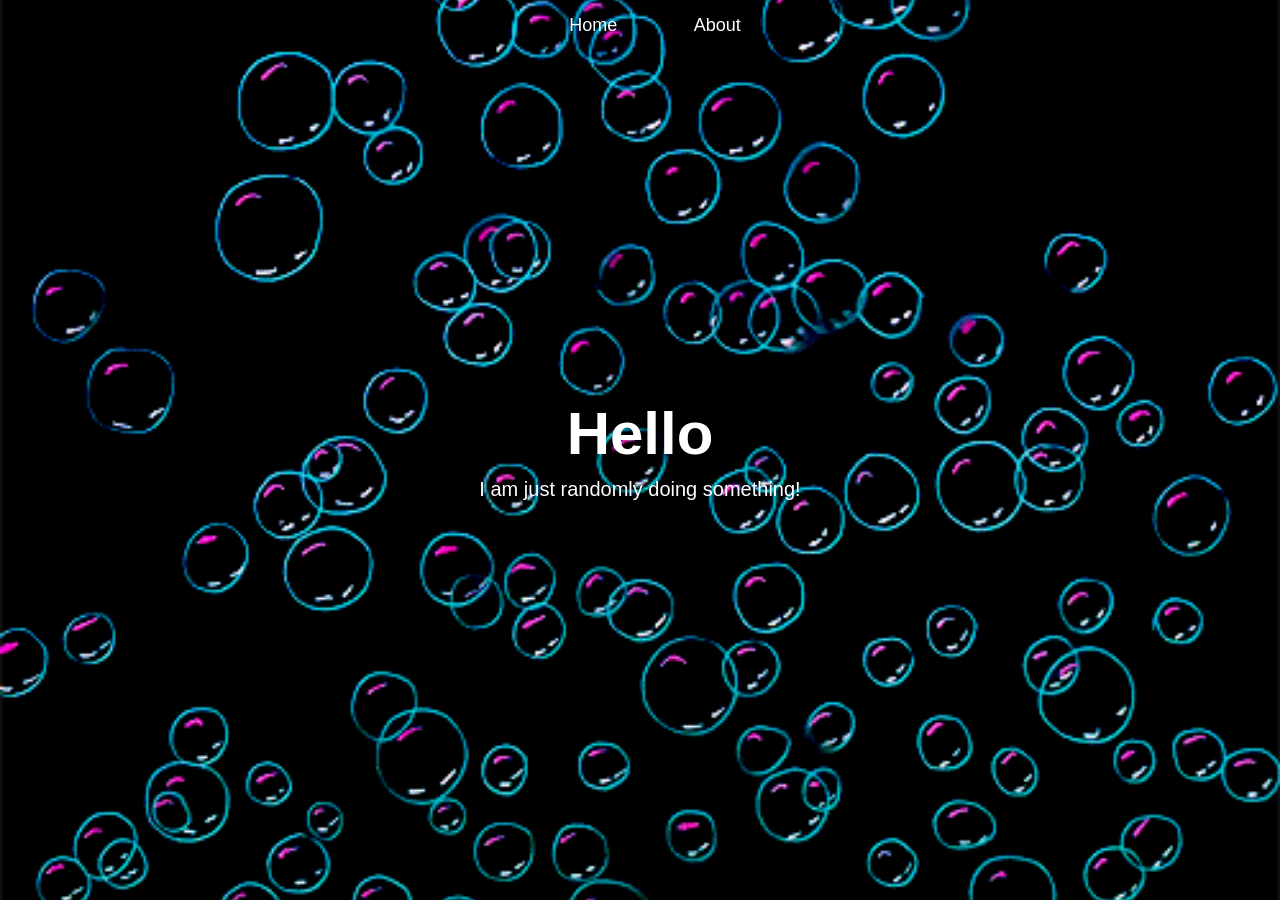
<file: index.html>
<!DOCTYPE html>
<html>
<head>
  <title>My Homepage</title>
  <link rel="stylesheet" href="styles.css">
</head>
<body>

  <nav>
    <a href="index.html">Home</a>
    <a href="about.html">About</a>
  </nav>

  <div class="center-box">
    <h1>Hello</h1>
    <p>I am just randomly doing something!</p>
  </div>

  <img src="pictures/bubble.gif" class="bubble-bg" alt="Bubbles">

</body>
</html>
</file>
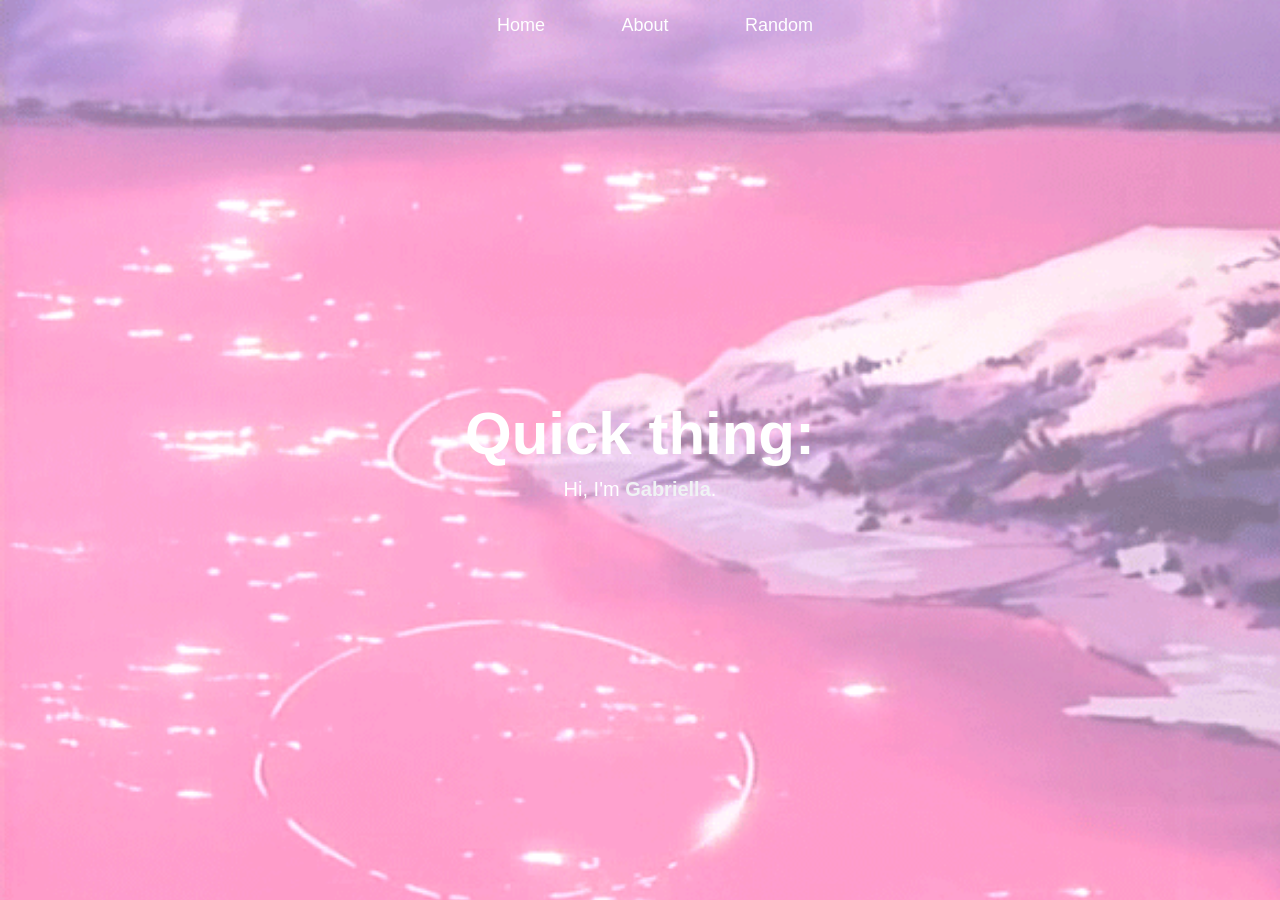
<file: about.html>
<!DOCTYPE html>
<html>
<head>
  <title>About</title>
  <link rel="stylesheet" href="about.css">
</head>

<body>
  <nav>
    <a href="index.html">Home</a>
    <a href="about.html">About</a>
    <a href="random.html">Random</a>
  </nav>

  <div class="graph-area">
    <div class="center-box">
      <h1>Quick thing:</h1>

      <p>
        Hi, I'm <span class="about-link" onclick="toggleAbout()">Gabriella</span>.
      </p>

      <div id="aboutBox" class="about-popup">
        I am just experimenting more on this, give me a minute please. By 'this' I mean creating
        something with the help of AI lol.
      </div>

    </div> 

  </div>

  <img src="pictures/water.gif" class="water-bg" alt="water">

  <script src="script.js"></script>
</body>
</html>
</file>
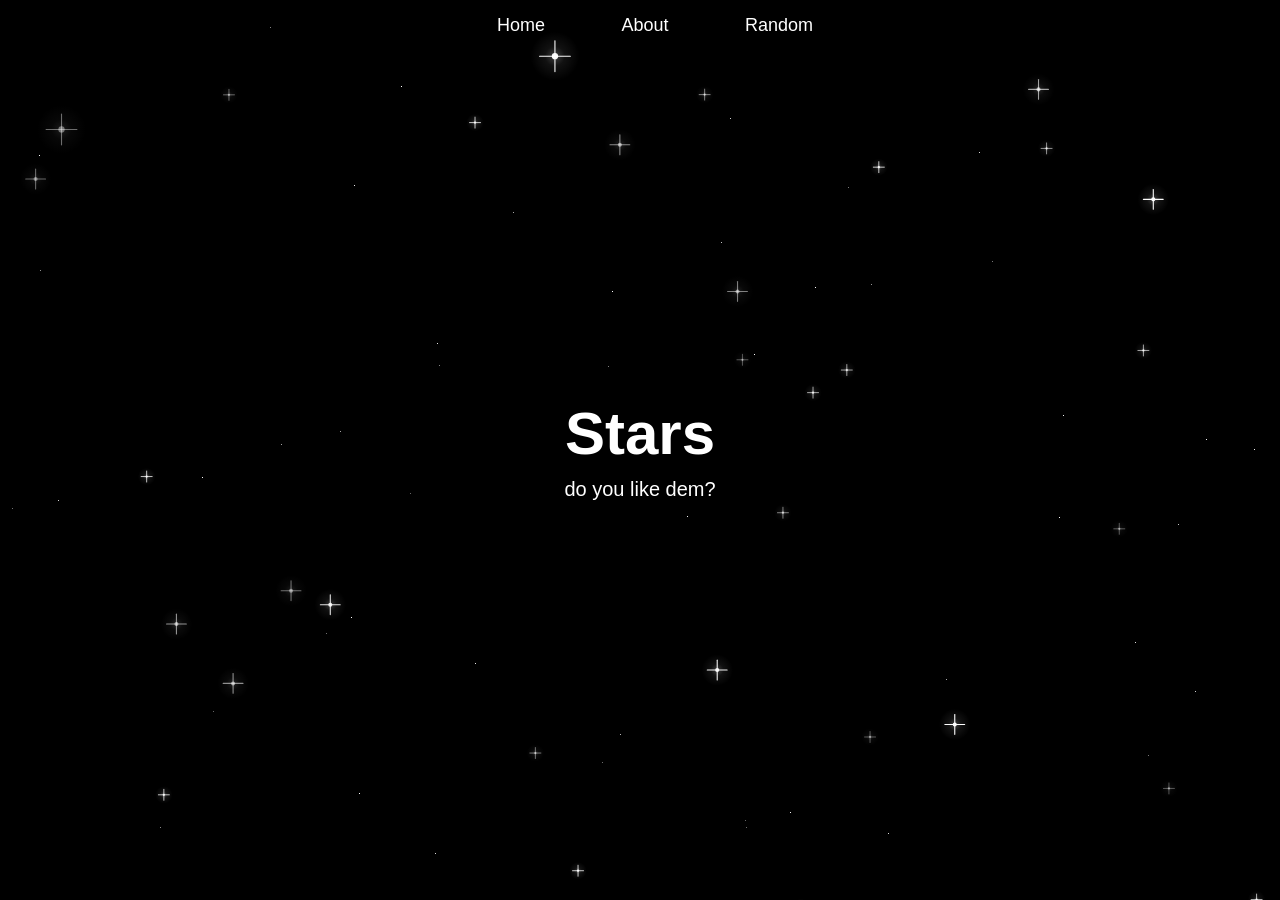
<file: random.html>
<!DOCTYPE html>
<html>
<head>
  <title>Stars</title>
  <link rel="stylesheet" href="random.css">
</head>
<body>

  <nav>
    <a href="index.html">Home</a>
    <a href="about.html">About</a>
    <a href="random.html">Random</a>
  </nav>

  <canvas id="c"></canvas>

  <div class="center-box">
    <h1>Stars</h1>
    <p>do you like dem?</p>
  </div>

  <script src="random.js"></script>

</body>
</html>
</file>
<file: styles.css>
body {
  margin: 0;
  height: 100%;
  font-family: Arial, sans-serif;
  overflow: hidden;
  color: white;

  background: url('pictures/bubble.gif') no-repeat center center fixed;
  background-size: cover;
}

.center-box {
  height: 100vh;
  display: flex;
  flex-direction: column; 
  justify-content: center;
  align-items: center;
  text-align: center;
}

h1 {
  font-size: 60px;
  margin: 0;
}

p {
  font-size: 20px;
  margin: 10px 0 0 0;
}

.bubble-bg {
  position: fixed;
  top: 0;
  left: 0;
  width: 100%;
  height: 100%;
  object-fit: cover; /* makes it fill screen */
  z-index: -1;       /* puts it behind content */
}

nav {
  position: fixed;
  top: 0;
  width: 100%;
  padding: 15px;
  text-align: center;
  z-index: 10;
}

nav a {
  color: white;
  text-decoration: none;
  margin: 0 20px;
  font-size: 18px;
  padding: 8px 16px;
  border-radius: 6px;
  transition: all 0.3s ease;
}

nav a:hover {
  box-shadow: 0 0 10px rgba(255,255,255,0.6);
  background-color: rgba(255,255,255,0.1);
}
</file>
<file: about.css>
body, html {
  margin: 0;
  height: 100%;
  font-family: Arial, sans-serif;
  overflow: hidden;
  color:rgb(255, 255, 255)
}

nav {
  position: fixed;
  top: 0;
  width: 100%;
  padding: 15px;
  text-align: center;
  z-index: 10;
}

nav a {
  color: white;
  text-decoration: none;
  margin: 0 20px;
  font-size: 18px;
  padding: 8px 16px;
  border-radius: 6px;
  transition: all 0.3s ease;
}

nav a:hover {
  box-shadow: 0 0 10px rgba(255,255,255,0.6);
  background-color: rgba(255,255,255,0.1);
}

.center-box {
  display: flex;
  flex-direction: column;
  justify-content: center;
  align-items: center;
  text-align: center;
}

h1 {
  font-size: 60px;
  margin: 0;
}

p {
  font-size: 20px;
  margin: 10px 0 0 0;
}

.water-bg {
  position: fixed;
  top: 0;
  left: 0;
  width: 110%;        /* slightly larger for movement buffer */
  height: 110%;
  object-fit: cover;
  z-index: -1;
  opacity: 0.6;
  pointer-events: none;
  transition: transform 0.1s ease-out;  /* smooth movement */
}

.graph-area {
  width: 100%;
  height: 100%;
  display: flex;
  justify-content: center;
  align-items: center;
}

.about-link {
  color: #f0f2f4;
  cursor: pointer;
  font-weight: bold;
}

.about-link:hover {
  text-decoration: underline;
}

.about-popup {
  display: none;
  margin-top: 15px;
  padding: 12px;
  max-width: 400px;
  background: rgba(255, 255, 255, 0.217);
  border-radius: 8px;
  color: #b98d8d; /* Text on the pop up */
  
}
</file>
<file: random.css>
body, html {
  margin: 0;
  height: 100%;
  font-family: Arial, sans-serif;
  overflow: hidden;
  color: rgb(255, 255, 255);
  background: #000;
  cursor: none;
}

canvas {
  display: block;
  position: fixed;
  top: 0;
  left: 0;
  width: 100%;
  height: 100%;
  z-index: 0;
}

nav {
  position: fixed;
  top: 0;
  width: 100%;
  padding: 15px;
  text-align: center;
  z-index: 10;
  cursor: default;
}

nav a {
  color: white;
  text-decoration: none;
  margin: 0 20px;
  font-size: 18px;
  padding: 8px 16px;
  border-radius: 6px;
  transition: all 0.3s ease;
  cursor: pointer;
}

nav a:hover {
  box-shadow: 0 0 10px rgba(255, 255, 255, 0.6);
  background-color: rgba(255, 255, 255, 0.1);
}

.center-box {
  height: 100vh;
  display: flex;
  flex-direction: column;
  justify-content: center;
  align-items: center;
  text-align: center;
  position: relative;
  z-index: 5;
  pointer-events: none;
}

h1 {
  font-size: 60px;
  margin: 0;
}

p {
  font-size: 20px;
  margin: 10px 0 0 0;
}

.ripple {
  position: fixed;
  border-radius: 50%;
  pointer-events: none;
  border: 1px solid rgba(255, 255, 255, 0.4);
  transform: translate(-50%, -50%) scale(0);
  animation: ripple-out 0.7s ease-out forwards;
  z-index: 3;
}

@keyframes ripple-out {
  to {
    transform: translate(-50%, -50%) scale(1);
    opacity: 0;
  }
}
</file>
